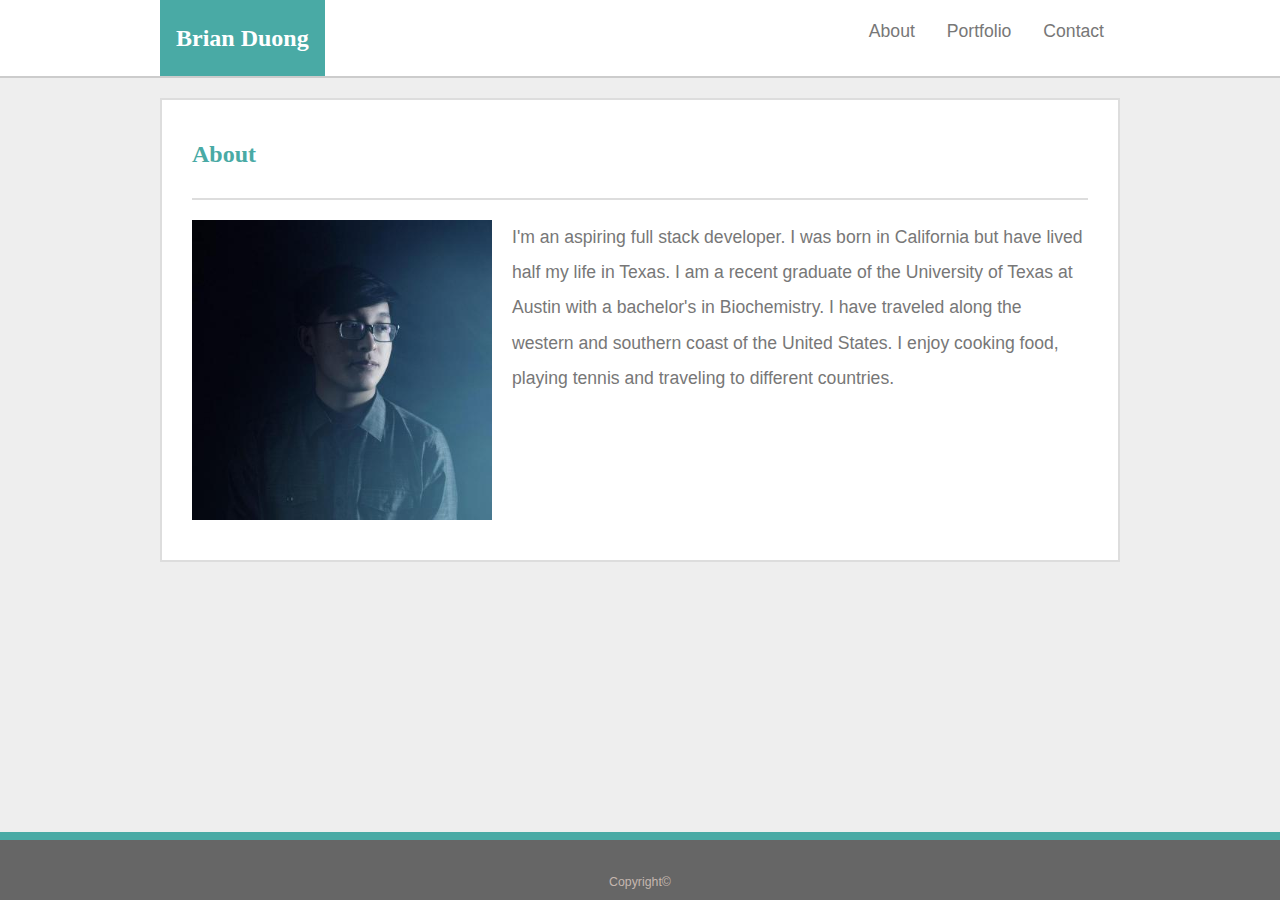
<file: index.html>
<!DOCTYPE html>
<html lang="en">
<head>
  <meta charset="UTF-8">
  <meta name="viewport" content="width=device-width, initial-scale=1.0">
  <meta http-equiv="X-UA-Compatible" content="ie=edge">
  <title>Brian's Portfolio</title>
  <link rel="stylesheet" type="text/css" href="assets/css/reset.css">
  <link rel="stylesheet" type="text/css" href="assets/css/style.css">
</head>
<body>
  <header class="header">
    <div class="container">
      <ul>
        <li style="float:left;"><a href="index.html" id="brand"><h1>Brian Duong</h1></a></li>
        <div style="float:right">
          <li><a href="contact.html">Contact</a></li>
          <li><a href="portfolio.html">Portfolio</a></li>
          <li><a href="index.html">About</a></li>
        </div>
      </ul>
    </div>
  </header>
  <div class="content">
    <div class="container">
      <div class="middle">
        <h1>About</h1>
        <hr>
        <div class="about">
          <img src="assets/images/brianHeadshot.jpeg">
          <p>
            I'm an aspiring full stack developer. I was born in California but have lived half my life in Texas. I am a recent graduate of the University of Texas at Austin with a bachelor's in Biochemistry.
            I have traveled along the western and southern coast of the United States. I enjoy cooking food, playing tennis and traveling to different countries.
          </p>
        </div>
      </div>
    </div>
  </div>
  <footer class="footer">
    Copyright&#169;
  </footer>
</body>
</html>
</file>
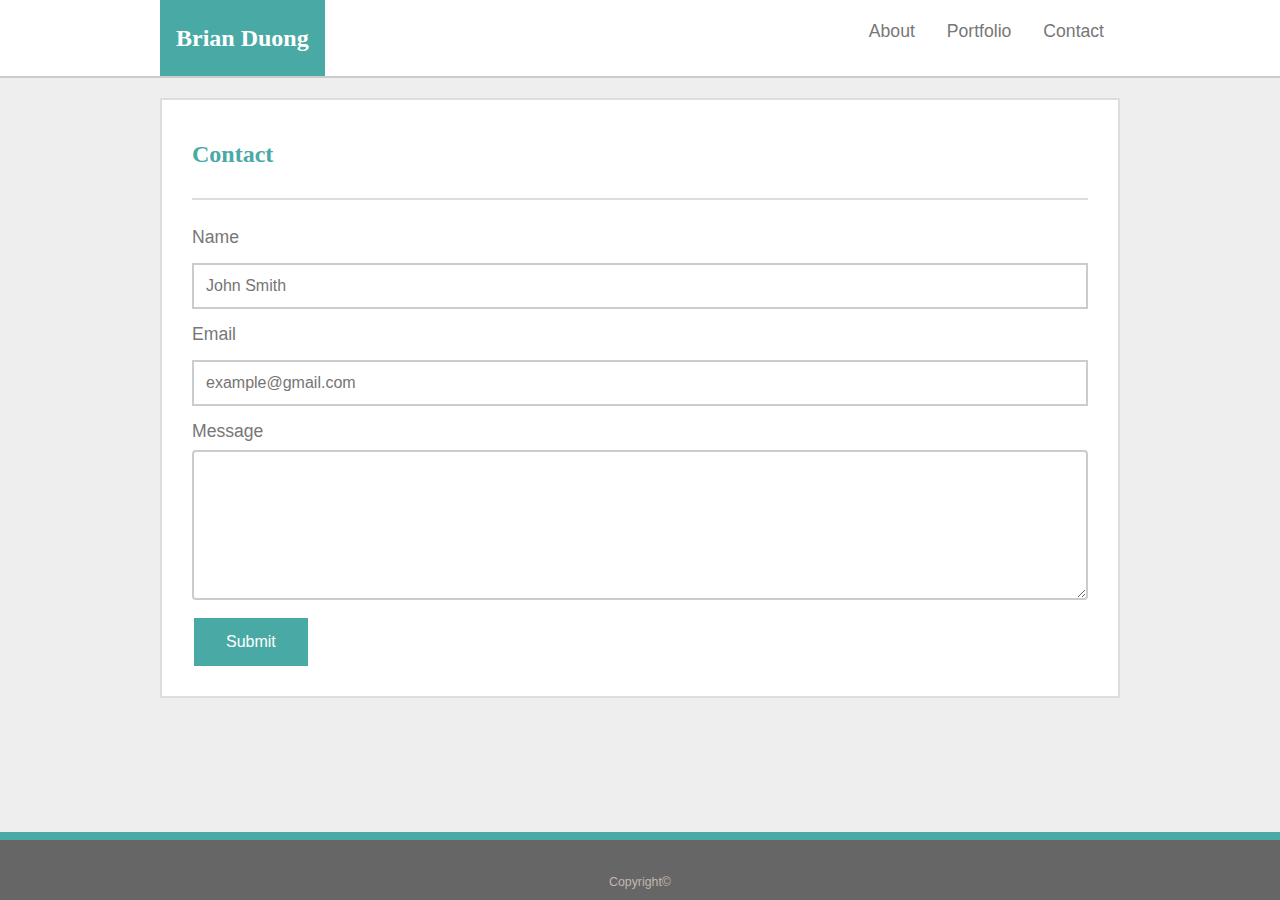
<file: contact.html>
<!DOCTYPE html>
<html lang="en">
<head>
  <meta charset="UTF-8">
  <meta name="viewport" content="width=device-width, initial-scale=1.0">
  <meta http-equiv="X-UA-Compatible" content="ie=edge">
  <title>Brian's Portfolio</title>
  <link rel="stylesheet" type="text/css" href="assets/css/reset.css">
  <link rel="stylesheet" type="text/css" href="assets/css/style.css">
</head>
<body>
  <header class="header">
    <div class="container">
      <ul>
        <li style="float:left;"><a href="index.html" id="brand"><h1>Brian Duong</h1></a></li>
        <li><a href="./contact.html">Contact</a></li>
        <li><a href="./portfolio.html">Portfolio</a></li>
        <li><a href="./index.html">About</a></li>
      </ul>
    </div>
  </header>
  <div class="content">
    <div class="container">
      <div class="middle">
        <h1>Contact</h1>
        <hr>
        <div class="contact">
          <form>
            <label>Name</label>
            <input type="text" placeholder="John Smith">
            <label>Email</label>
            <input type="email" placeholder="example@gmail.com">
            <label>Message</label>
            <textarea></textarea>
            <button>Submit</button>
          </form>
        </div>
      </div>
    </div>
  </div>
  <footer class="footer">
    Copyright&#169;
  </footer>
</body>
</html>
</file>
<file: assets/css/style.css>
html, body {
  margin: 0;
  padding: 0;
  width: 100%;
  height: 100%;
}

body {
  font-family: 'Arial', 'Helvetica Neue', Helvetica, sans-serif;
  display: flex;
  flex-direction: column;
  background: #eeeeee;
  line-height: 2;
  color: #777777;
  font-size: 1.1rem;
}

h1 {
  font-family: 'Georgia', Times, Times New Roman, serif;
  font-weight: bold;
  font-size: 1.5rem;
}

ul {
    list-style-type: none;
    margin: 0;
    padding: 0;
    overflow: hidden;
}

li {
    float: right;
}

li a {
    display: inline-block;
    color: #777777;
    text-align: center;
    padding: 14px 16px;
    text-decoration: none;
}

li a:hover:not(.active) {
    background-color: #49aaa5;
    color: white;
}

hr {
  height: 2px;
  background: #dddddd;
  border: none;
  margin: 20px 0px;
}

/* Middle Section */
.container {
  max-width: 960px;
  margin: 0 auto;
  clear: both;
}

.middle {
  background: #ffffff;
  margin: 20px 0px;
  padding: 30px;
  border: solid 2px #dddddd;
}

.middle h1 {
  color: #49aaa5;
}

.content {
  flex: 1 0 auto;
  margin-bottom: 20px;
}

/* About */
.about {
  overflow: auto;
}

.about img {
  float: left;
  padding: 0;
  margin: 0 20px 10px 0;
  width: 100%;
  height:auto;
  max-width: 300px;
}

/* Portfolio */
.portfolio {
  position: relative;
  overflow: auto;
}

.work {
  position: relative;
  float: left;
  width: 274px;
  margin: 20px 20px 20px 0px;
  overflow: auto;
}

.work img {
  width: 100%;
  border: 0 none;
  opacity: 0.8;
}

.work h3 {
  position: absolute;
  bottom: 20px;
  width: 100%;
  padding: 15px;
  margin-bottom: 0;
  font-weight: 300;
  line-height: 30px;
  color: #ffffff;
  text-align: center;
  background: #4aaaa5;
  border-bottom: 0;
}
/* Contact */
.contact input {
    width: 100%;
    padding: 12px 12px;
    margin: 8px 0;
    box-sizing: border-box;
    font-size: 16px;
    border: 2px solid #ccc;
}

textarea {
  width: 100%;
  height: 150px;
  padding: 12px 20px;
  box-sizing: border-box;
  border: 2px solid #ccc;
  border-radius: 4px;
  background-color: #ffffff;
  font-size: 16px;
}

button {
  background-color: #49aaa5;
  border: none;
  color: white;
  padding: 15px 32px;
  text-align: center;
  text-decoration: none;
  display: inline-block;
  font-size: 16px;
  margin: 6px 2px 0 2px;
  cursor: pointer;
}

/* Header */
.header {
  flex-shrink: 0;
  background: #ffffff;
  border-bottom: solid 2px #cccccc;
}

.header .container ul li #brand {
  background: #49aaa5;
  color: white;
}

.navLinks {
  padding-right: 50px;
}
/* Footer */
.footer {
  flex-shrink: 0;
  border-top: 8px solid #4aaaa5;
  background: #666666;
  text-align: center;
  padding: 30px 0 5px 0;
  color: #c5b7af;
  font-size: .7em
}

/* When screen is smaller than 980px */
@media only screen and (max-width: 980px) {
  .middle {
    margin: 25px;
    max-width: 600px;
  }
}

/* When screen is smaller than 640px */
@media only screen and (max-width: 640px) {
  .about img {
    float:none;
    padding: 0;
    margin: 0 20px 10px 0;
  }
  .portfolio {
    width: 50%;
    margin: auto;
  }
}
</file>
